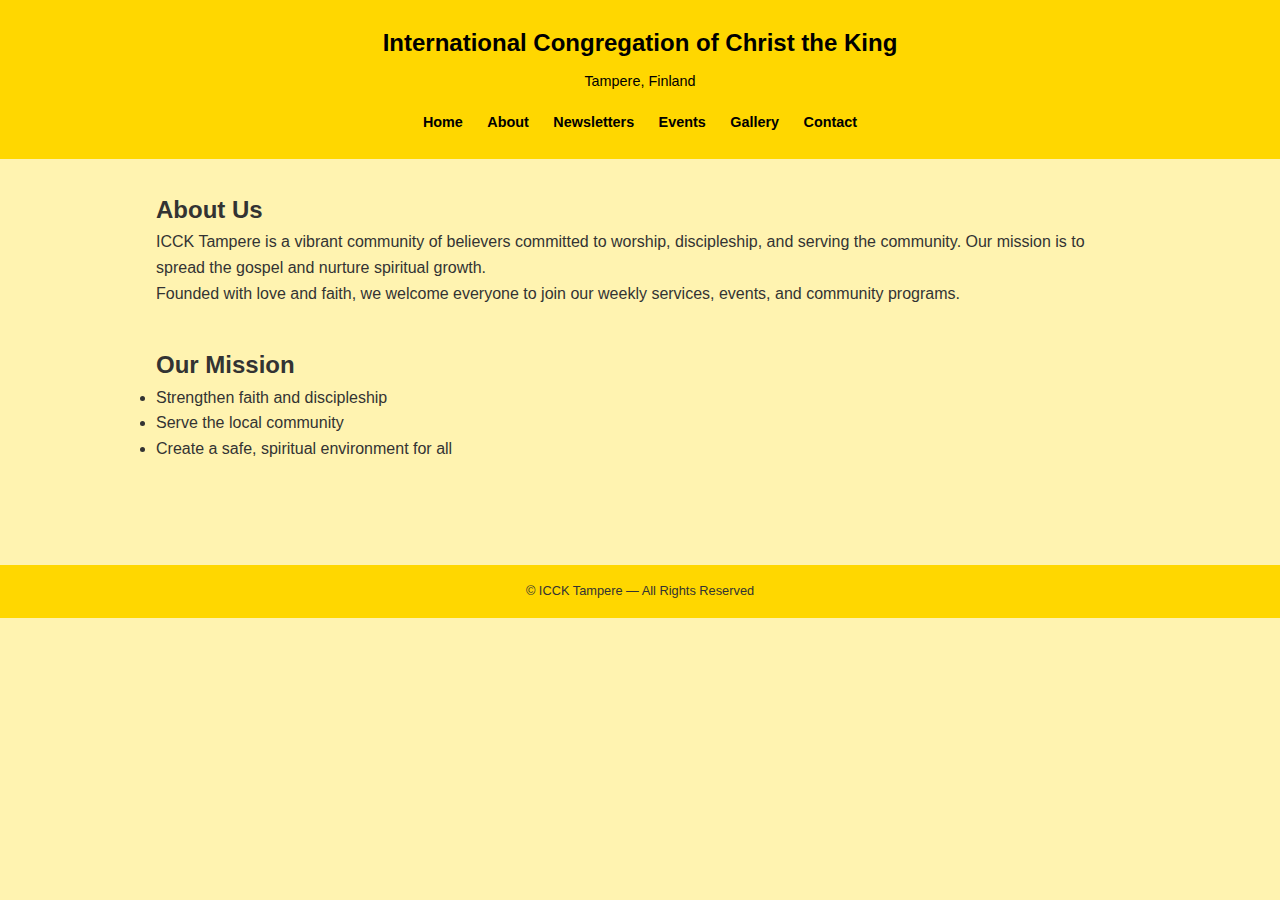
<file: about.html>
<!DOCTYPE html>
<html lang="en">
<head>
  <meta charset="UTF-8">
  <meta name="viewport" content="width=device-width, initial-scale=1.0">
  <title>About ICCK Tampere</title>
  <link rel="stylesheet" href="css/style.css" />
</head>
<body>

<header>
  <h1>International Congregation of Christ the King</h1>
  <p>Tampere, Finland</p>

  <nav>
    <a href="index.html">Home</a>
    <a href="about.html">About</a>
    <a href="newsletters.html">Newsletters</a>
    <a href="events.html">Events</a>
    <a href="gallery.html">Gallery</a>
    <a href="contact.html">Contact</a>
  </nav>
</header>

<main>
  <section>
    <h2>About Us</h2>
    <p>
      ICCK Tampere is a vibrant community of believers committed to worship,
      discipleship, and serving the community. Our mission is to spread the
      gospel and nurture spiritual growth.
    </p>
    <p>
      Founded with love and faith, we welcome everyone to join our weekly
      services, events, and community programs.
    </p>
  </section>

  <section>
    <h2>Our Mission</h2>
    <ul>
      <li>Strengthen faith and discipleship</li>
      <li>Serve the local community</li>
      <li>Create a safe, spiritual environment for all</li>
    </ul>
  </section>
</main>

<footer>
  <p>© ICCK Tampere — All Rights Reserved</p>
</footer>

</body>
</html>
</file>
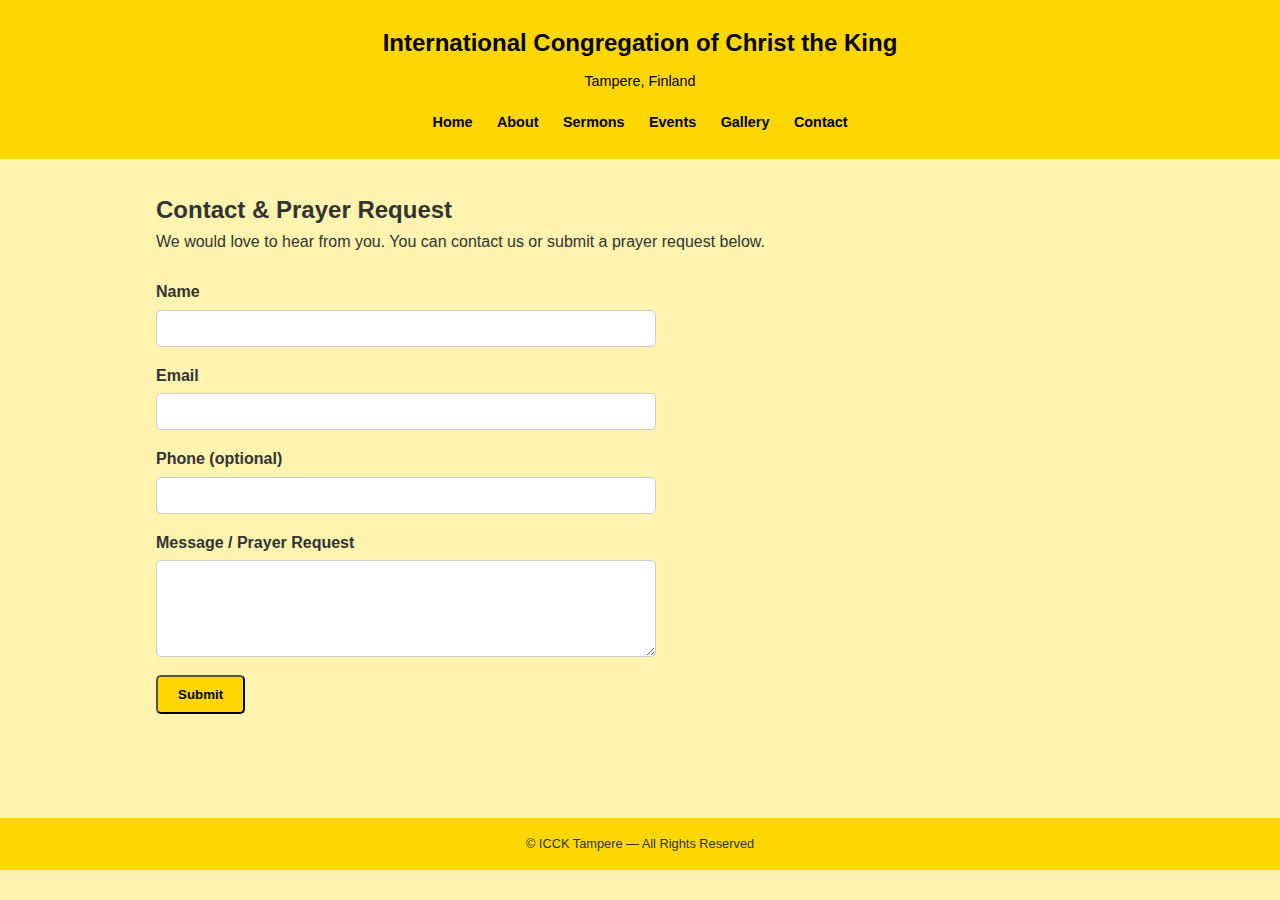
<file: contact.html>
<!DOCTYPE html>
<html lang="en">
<head>
  <meta charset="UTF-8">
  <meta name="viewport" content="width=device-width, initial-scale=1.0">
  <title>Contact - ICCK Tampere</title>
  <link rel="stylesheet" href="css/style.css">
</head>
<body>

<header>
  <h1>International Congregation of Christ the King</h1>
  <p>Tampere, Finland</p>

  <nav>
    <a href="index.html">Home</a>
    <a href="about.html">About</a>
    <a href="sermons.html">Sermons</a>
    <a href="events.html">Events</a>
    <a href="gallery.html">Gallery</a>
    <a href="contact.html">Contact</a>
  </nav>
</header>

<main>
  <section>
    <h2>Contact & Prayer Request</h2>
    <p>We would love to hear from you. You can contact us or submit a prayer request below.</p>

    <form action="#" method="post" class="contact-form">
      <label>Name</label>
      <input type="text" required>

      <label>Email</label>
      <input type="email" required>

      <label>Phone (optional)</label>
      <input type="text">

      <label>Message / Prayer Request</label>
      <textarea rows="5" required></textarea>

      <button type="submit" class="btn">Submit</button>
    </form>
  </section>
</main>

<footer>
  <p>© ICCK Tampere — All Rights Reserved</p>
</footer>

</body>
</html>
</file>
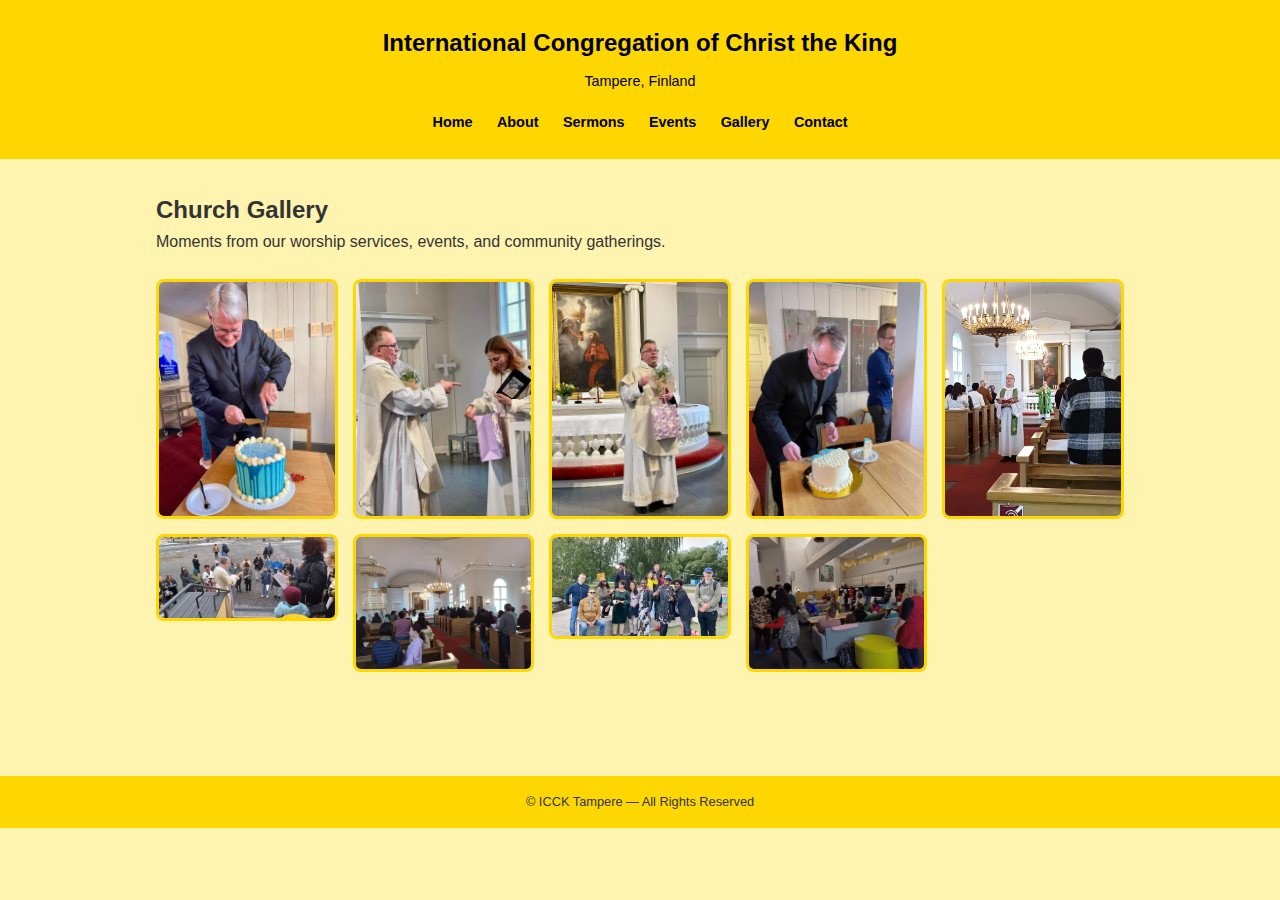
<file: gallery.html>
<!DOCTYPE html>
<html lang="en">
<head>
  <meta charset="UTF-8">
  <meta name="viewport" content="width=device-width, initial-scale=1.0">
  <title>Gallery - ICCK Tampere</title>
  <link rel="stylesheet" href="css/style.css" />
</head>
<body>

<header>
  <h1>International Congregation of Christ the King</h1>
  <p>Tampere, Finland</p>

  <nav>
    <a href="index.html">Home</a>
    <a href="about.html">About</a>
    <a href="sermons.html">Sermons</a>
    <a href="events.html">Events</a>
    <a href="gallery.html">Gallery</a>
    <a href="contact.html">Contact</a>
  </nav>
</header>

<main>
  <section>
    <h2>Church Gallery</h2>
    <p>Moments from our worship services, events, and community gatherings.</p>

    <div class="gallery-grid">
  <img src="assets/images/revd_risto_retirement_gallery1.jpg" alt="Church Event">
  <img src="assets/images/revd_tuomas_sendforth1_gallery1.jpg" alt="Church Event">
  <img src="assets/images/revd_tuomas_sendforth2_gallery1.jpg" alt="Church Event">
  <img src="assets/images/revd_tuomas_sendforth3_gallery1.jpg" alt="Church Event">
  <img src="assets/images/prayers1_gallery4.jpg" alt="Prayer Session">
  <img src="assets/images/prayers2_gallery4.jpg" alt="Prayer Session">
  <img src="assets/images/prayers3_gallery4.jpg" alt="Prayer Session">
  <img src="assets/images/spring_picnic_gallery5.jpg" alt="Special Event">
  <img src="assets/images/xmas_party_gallery5.jpg" alt="Christmas Event">
</div>
  </section>
</main>

<footer>
  <p>© ICCK Tampere — All Rights Reserved</p>
</footer>

</body>
</html>
</file>
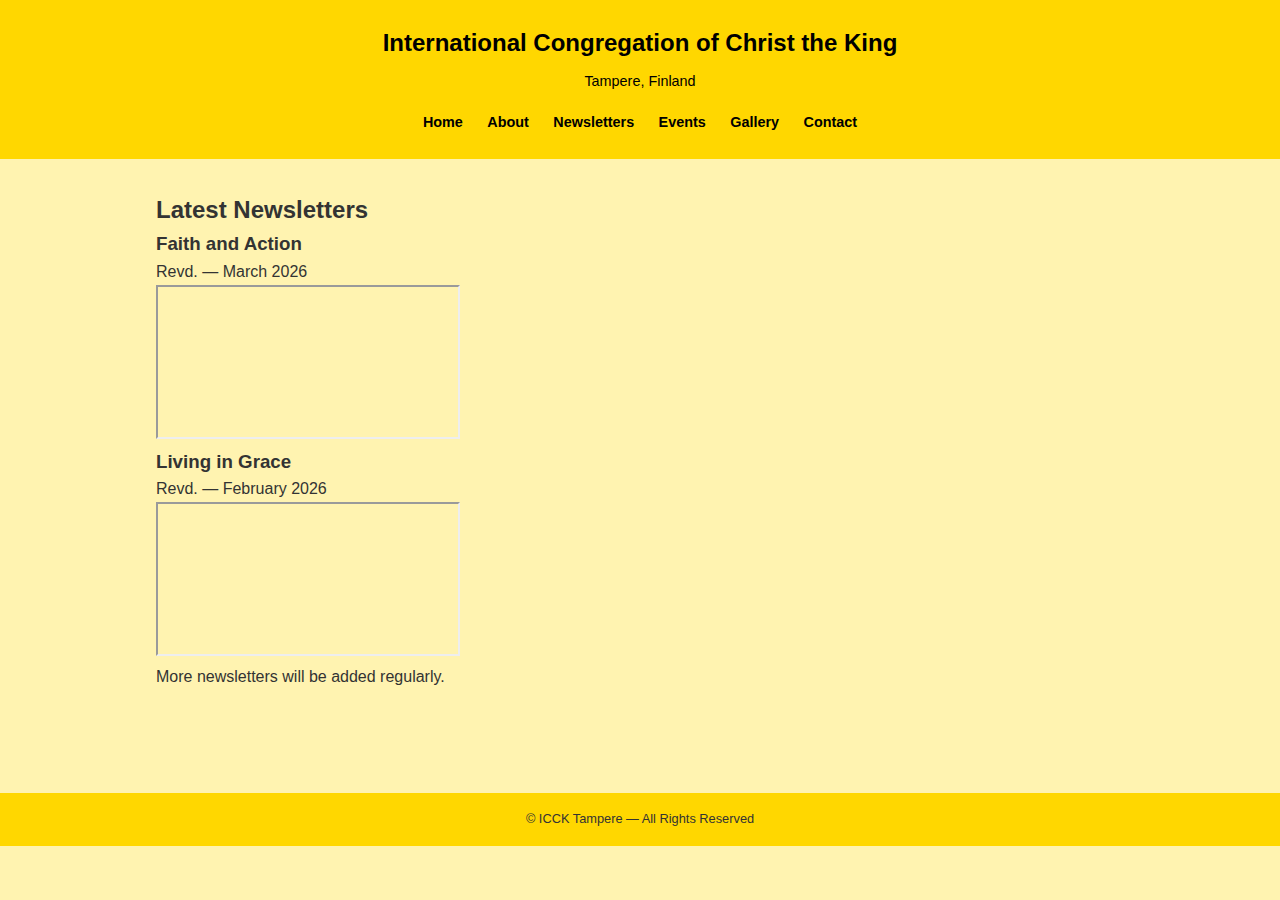
<file: newsletters.html>
<!DOCTYPE html>
<html lang="en">
<head>
  <meta charset="UTF-8">
  <meta name="viewport" content="width=device-width, initial-scale=1.0">
  <title>Newsletters - ICCK Tampere</title>
  <link rel="stylesheet" href="css/style.css" />
</head>
<body>

<header>
  <h1>International Congregation of Christ the King</h1>
  <p>Tampere, Finland</p>

  <nav>
    <a href="index.html">Home</a>
    <a href="about.html">About</a>
    <a href="newsletters.html">Newsletters</a>
    <a href="events.html">Events</a>
    <a href="gallery.html">Gallery</a>
    <a href="contact.html">Contact</a>
  </nav>
</header>

<main>
  <section>
    <h2>Latest Newsletters</h2>

    <article class="newsletter">
      <h3>Faith and Action</h3>
      <p>Revd. — March 2026</p>
      <iframe 
        src="https://www.youtube.com/embed/VIDEO_ID"
        title="Faith and Action"
        allowfullscreen>
      </iframe>
    </article>

    <article class="newsletter">
      <h3>Living in Grace</h3>
      <p>Revd. — February 2026</p>
      <iframe 
        src="https://www.youtube.com/embed/VIDEO_ID"
        title="Living in Grace"
        allowfullscreen>
      </iframe>
    </article>

    <p>More newsletters will be added regularly.</p>
  </section>
</main>

<footer>
  <p>© ICCK Tampere — All Rights Reserved</p>
</footer>

</body>
</html>
</file>
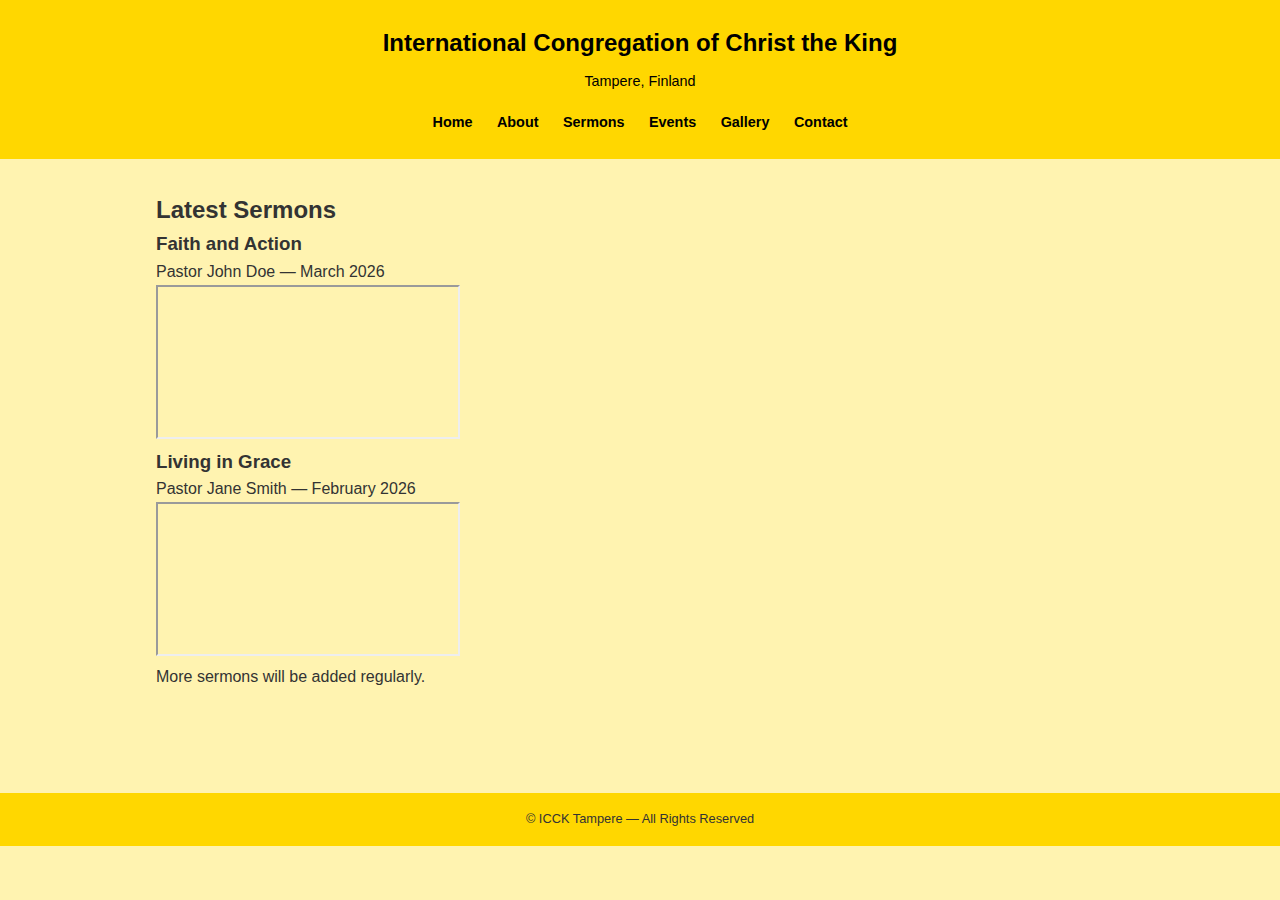
<file: sermons.html>
<!DOCTYPE html>
<html lang="en">
<head>
  <meta charset="UTF-8">
  <meta name="viewport" content="width=device-width, initial-scale=1.0">
  <title>Sermons - ICCK Tampere</title>
  <link rel="stylesheet" href="css/style.css" />
</head>
<body>

<header>
  <h1>International Congregation of Christ the King</h1>
  <p>Tampere, Finland</p>

  <nav>
    <a href="index.html">Home</a>
    <a href="about.html">About</a>
    <a href="sermons.html">Sermons</a>
    <a href="events.html">Events</a>
    <a href="gallery.html">Gallery</a>
    <a href="contact.html">Contact</a>
  </nav>
</header>

<main>
  <section>
    <h2>Latest Sermons</h2>

    <article class="sermon">
      <h3>Faith and Action</h3>
      <p>Pastor John Doe — March 2026</p>
      <iframe 
        src="https://www.youtube.com/embed/VIDEO_ID"
        title="Faith and Action Sermon"
        allowfullscreen>
      </iframe>
    </article>

    <article class="sermon">
      <h3>Living in Grace</h3>
      <p>Pastor Jane Smith — February 2026</p>
      <iframe 
        src="https://www.youtube.com/embed/VIDEO_ID"
        title="Living in Grace Sermon"
        allowfullscreen>
      </iframe>
    </article>

    <p>More sermons will be added regularly.</p>
  </section>
</main>

<footer>
  <p>© ICCK Tampere — All Rights Reserved</p>
</footer>

</body>
</html>
</file>
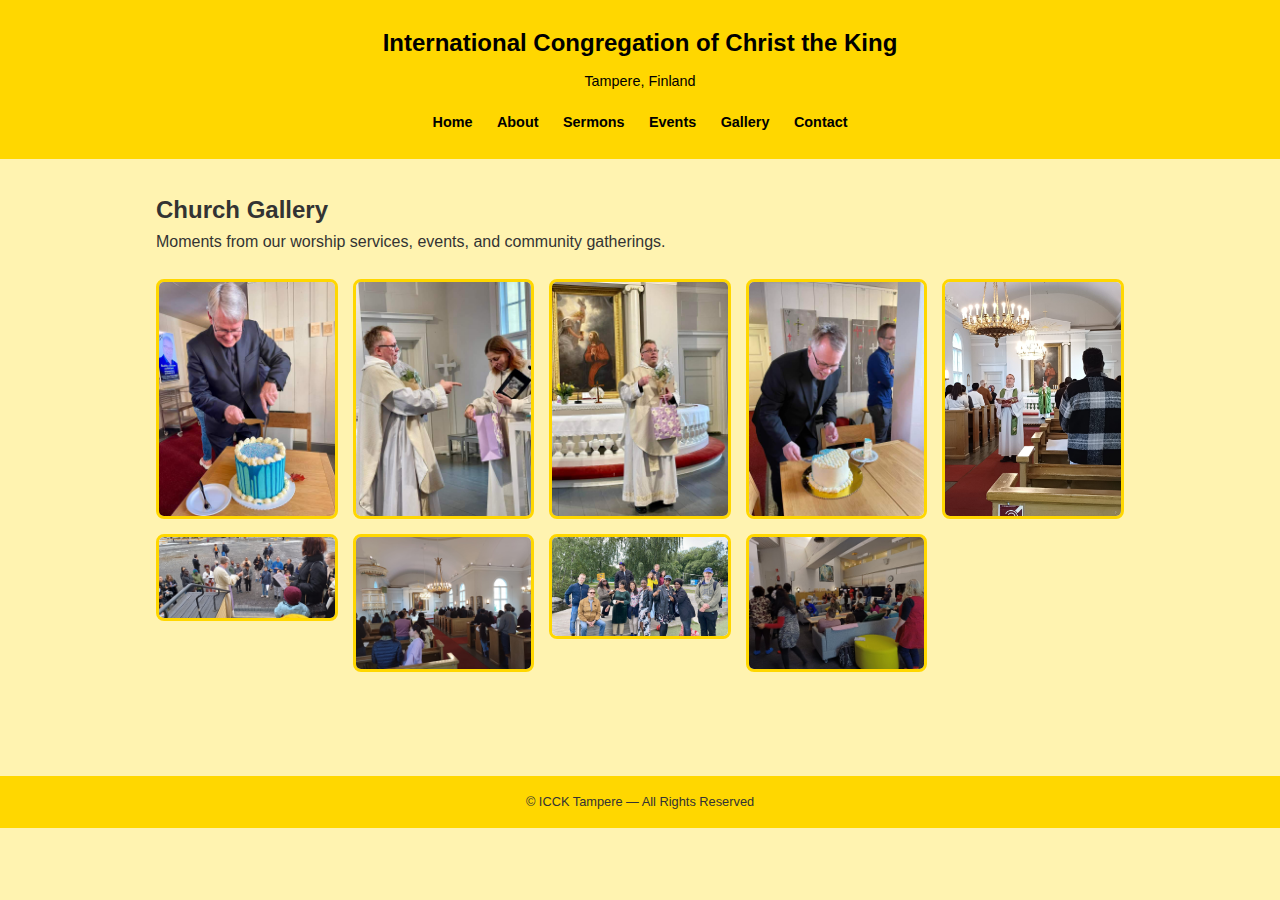
<file: temp.html>
<!DOCTYPE html>
<html lang="en">
<head>
  <meta charset="UTF-8">
  <meta name="viewport" content="width=device-width, initial-scale=1.0">
  <title>Gallery - ICCK Tampere</title>
  <link rel="stylesheet" href="css/style.css">
</head>
<body>

<header>
  <h1>International Congregation of Christ the King</h1>
  <p>Tampere, Finland</p>

  <nav>
    <a href="index.html">Home</a>
    <a href="about.html">About</a>
    <a href="sermons.html">Sermons</a>
    <a href="events.html">Events</a>
    <a href="gallery.html">Gallery</a>
    <a href="contact.html">Contact</a>
  </nav>
</header>

<main>
  <section>
    <h2>Church Gallery</h2>
    <p>Moments from our worship services, events, and community gatherings.</p>

    <div class="gallery-grid">
      <img src="assets/images/revd_risto_retirement_gallery1.jpg" alt="Church Event">
      <img src="assets/images/revd_tuomas_sendforth1_gallery1.jpg" alt="Church Event">
      <img src="assets/images/revd_tuomas_sendforth2_gallery1.jpg" alt="Church Event">
      <img src="assets/images/revd_tuomas_sendforth3_gallery1.jpg" alt="Church Event">
      <img src="assets/images/prayers1_gallery4.jpg" alt="Prayer Session">
      <img src="assets/images/prayers2_gallery4.jpg" alt="Prayer Session">
      <img src="assets/images/prayers3_gallery4.jpg" alt="Prayer Session">
      <img src="assets/images/spring_picnic_gallery5.jpg" alt="Special Event">
      <img src="assets/images/xmas_party_gallery5.jpg" alt="Christmas Event">
    </div>
  </section>
</main>

<footer>
  <p>© ICCK Tampere — All Rights Reserved</p>
</footer>

</body>
</html>
</file>
<file: css/style.css>
/* ==========================
   Global Reset & Fonts
========================== */
* {
  margin: 0;
  padding: 0;
  box-sizing: border-box;
  font-family: Arial, Helvetica, sans-serif;
}

/* ==========================
   Body & Background
========================== */
html, body {
  margin: 0;
  padding: 0;
  min-height: 100%;
  background-color: #fff3b0 !important; /* Soft yellow background */
  color: #333;
  line-height: 1.6;
}

/* ==========================
   Header
========================== */
header {
  background: #FFD700;
  color: #000;
  padding: 1.5rem 1rem;
  text-align: center;
}

header h1 {
  font-size: 1.5rem;
  margin-bottom: 0.5rem;
}

header p {
  font-size: 0.9rem;
}

/* ==========================
   Navigation
========================== */
nav {
  margin-top: 1rem;
}

nav a {
  text-decoration: none;
  color: black;
  margin: 0 10px;
  font-weight: bold;
  font-size: 0.9rem;
}

nav a:hover {
  text-decoration: underline;
}

nav a.active {
  text-decoration: underline;
}

/* ==========================
   Main Content
========================== */
main {
  padding: 2rem 1rem;
  max-width: 1000px;
  margin: auto;
}

section {
  margin-bottom: 2.5rem;
}

/* ==========================
   Buttons
========================== */
.btn {
  display: inline-block;
  background: #FFD700;
  color: black;
  padding: 10px 20px;
  text-decoration: none;
  font-weight: bold;
  border-radius: 5px;
  margin-top: 10px;
}

.btn:hover {
  background: #e6c200;
}

/* ==========================
   Gallery
========================== */
.gallery-grid {
  display: grid;
  grid-template-columns: repeat(auto-fit, minmax(150px, 1fr));
  gap: 15px;
  margin-top: 1.5rem;
}

.gallery-grid img {
  width: 100%;
  height: auto;
  border: 3px solid #FFD700;
  border-radius: 8px;
  background-color: #fff;
}

/* ==========================
   Contact Form
========================== */
.contact-form {
  max-width: 500px;
  margin-top: 1.5rem;
}

.contact-form label {
  display: block;
  margin-top: 1rem;
  font-weight: bold;
}

.contact-form input,
.contact-form textarea {
  width: 100%;
  padding: 10px;
  margin-top: 5px;
  border-radius: 5px;
  border: 1px solid #ccc;
}

/* ==========================
   Footer
========================== */
footer {
  background: #FFD700;
  text-align: center;
  padding: 1rem;
  margin-top: 2rem;
  font-size: 0.8rem;
}

/* ==========================
   Mobile / Responsive
========================== */
@media (max-width: 768px) {
  header h1 {
    font-size: 1.2rem;
  }

  main {
    padding: 1.5rem 1rem;
  }

  section h2 {
    font-size: 1.2rem;
  }

  .btn {
    width: 100%;
    text-align: center;
  }
}

@media (max-width: 600px) {
  /* Navigation stacked */
  nav a {
    display: block;
    margin: 8px 0;
  }

  /* Force background for all major elements */
  html, body, header, main, section, footer {
    background-color: #fff3b0 !important;
  }

  /* Mobile gallery: single column to prevent collapse */
  .gallery-grid {
    display: grid;
    grid-template-columns: 1fr;
    gap: 10px;
  }

  .gallery-grid img {
    width: 100%;
    height: auto;
  }
}
</file>
